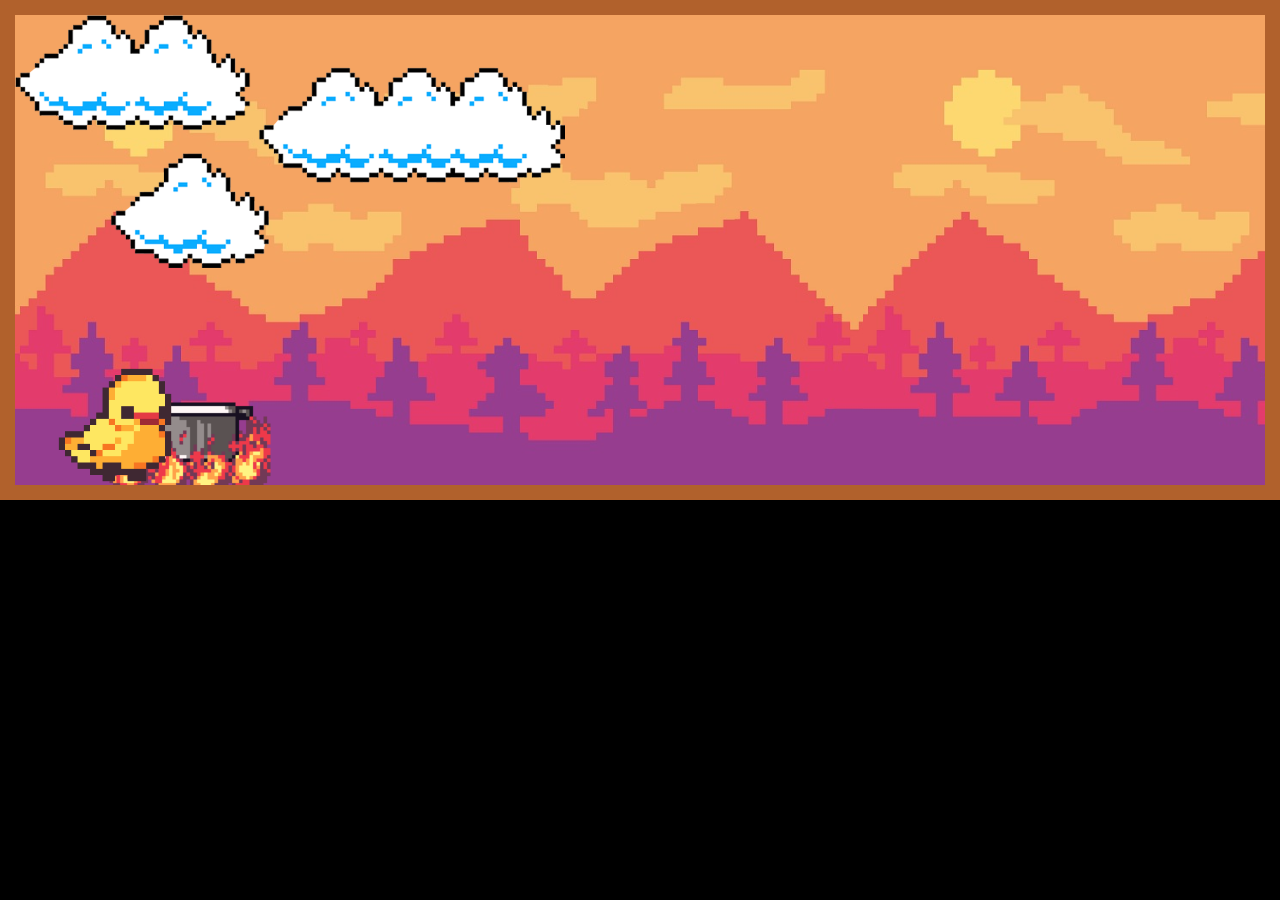
<file: Duck Jump/Index.html>
<!DOCTYPE html>
<html lang="en">
<head>
    <meta charset="UTF-8">
    <meta name="viewport" content="width=device-width, initial-scale=1.0">
    <link rel="shortcut icon" href="./Imgs/pato.ico" type="image/x-icon">
    <title>Duck Jump</title>
    <link rel="stylesheet" href="./Imgs/pato.gif">
    <link rel="stylesheet" href="./styles.css">
    <script src="./script.js" defer></script>
</head>
<body>
    
    <div class="game-board">
        <img src="./Imgs/clouds.png" class="clouds">
        <img src="./Imgs/panela1.gif" class="pipe">
        <img src="./Imgs/pato.gif" class="duck">
        <img src="./Imgs/nada.png" class="nada">
    </div>

    

</body>
</html>
</file>
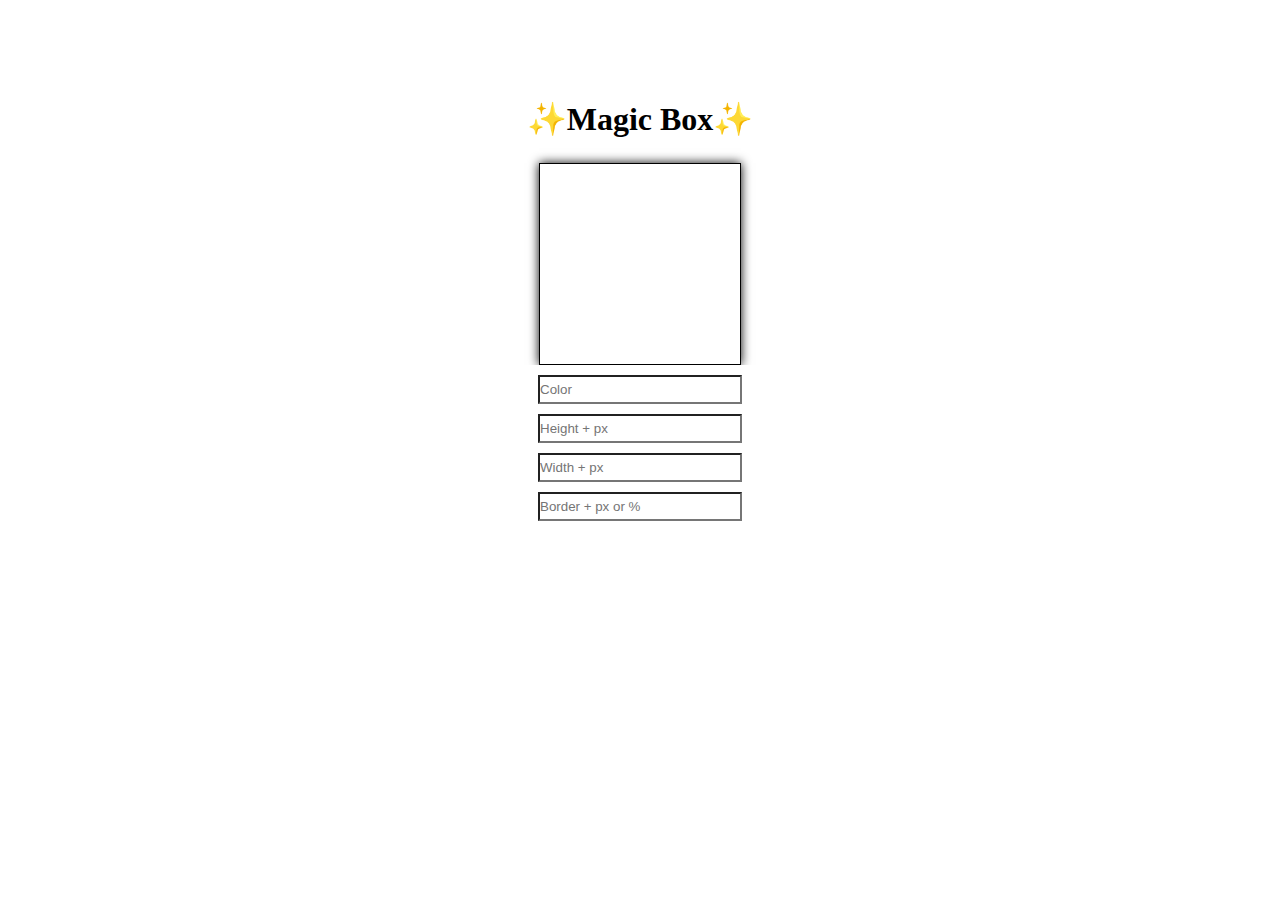
<file: Magic Box/Index.html>
<!DOCTYPE html>
<html lang="en">
<head>
    <meta charset="UTF-8">
    <meta name="viewport" content="width=device-width, initial-scale=1.0">
    <link rel="shortcut icon" href="box.png" type="image/x-icon">
    <title>Magic Box</title>
    <link rel="stylesheet" href="Style.css">
</head>
<body>

    <center>
    <h1>✨Magic Box✨</h1>
    <div class="box"></div>
    <div><input type="text" id="cor" placeholder="Color"/></div>
    <div><input type="text" id="altura" placeholder="Height + px"/></div>
    <div><input type="text" id="largura" placeholder="Width + px"/></div>
    <div><input type="text" id="borda" placeholder="Border + px or %"/></div>
    </center>

    <script src="Script.js"></script>
    
</body>
</html>
</file>
<file: Duck Jump/styles.css>
* {
    margin: 0;
    padding: 0;
    box-sizing: border-box;
    background: black;
}

.game-board {
    width: 100%;
    height: 500px;
    border: 15px solid rgb(177, 97, 44);
    margin: 0 auto;
    position: relative;
    overflow: hidden;
    background-image: url(./Imgs/cenario.jpg);
    background-size: contain;


}

.pipe {
    position: absolute;
    bottom: -40px;
    width: 350px;
    animation: pipe-animation 1.5s infinite linear;
    background: none;
}

.duck {
    background: none;
    width: 200px;
    position: absolute;
    bottom: -40px;

}

.jump {
    animation: jump 500ms ease-out;
}

.clouds {
    background: none;
    width: 550px;
    position: absolute;
    animation: clouds-animation 20s infinite linear;
}

.nada {
    background: none;
    position: absolute;
    width: 150px;
    text-align: center;
    display: block;
    margin: 200px 100px 100px 650px;
}

@keyframes pipe-animation {
    from {
        right: 0;
    }
    to {
        right: 100%;
    }
}

@keyframes jump{
    0%{
        bottom: 0;
    }

    40%{
        bottom: 180px;
    }

    50%{
        bottom: 180px;
    }

    60%{
        bottom: 180px;
    }
    100%{
        bottom: 0;
    }
    
}

@keyframes clouds-animation {
    from {
        right: -550px;
    }
    to {
        right: 100%;
    }
}
</file>
<file: Magic Box/Style.css>
*{
    margin: 0;
    padding: 0;
    background: white;

}

h1{
    margin-top: 100px;
    
}



.box{
    margin-top: 25px;
    height: 200px;
    width: 200px;
    border: 1px solid black;
    transition: all 0.4s ease;
    box-Shadow: 0px 0px 10px black;
}

#cor{
    background-color: white;
    height: 25px;
    width: 200px;
    margin-top: 10px;
}

#altura{
    background-color: white;
    height: 25px;
    width: 200px;
    margin-top: 10px;
}

#largura{
    background-color: white;
    height: 25px;
    width: 200px;
    margin-top: 10px;
}

#borda{
    background-color: white;
    height: 25px;
    width: 200px;
    margin-top: 10px;
}
</file>
